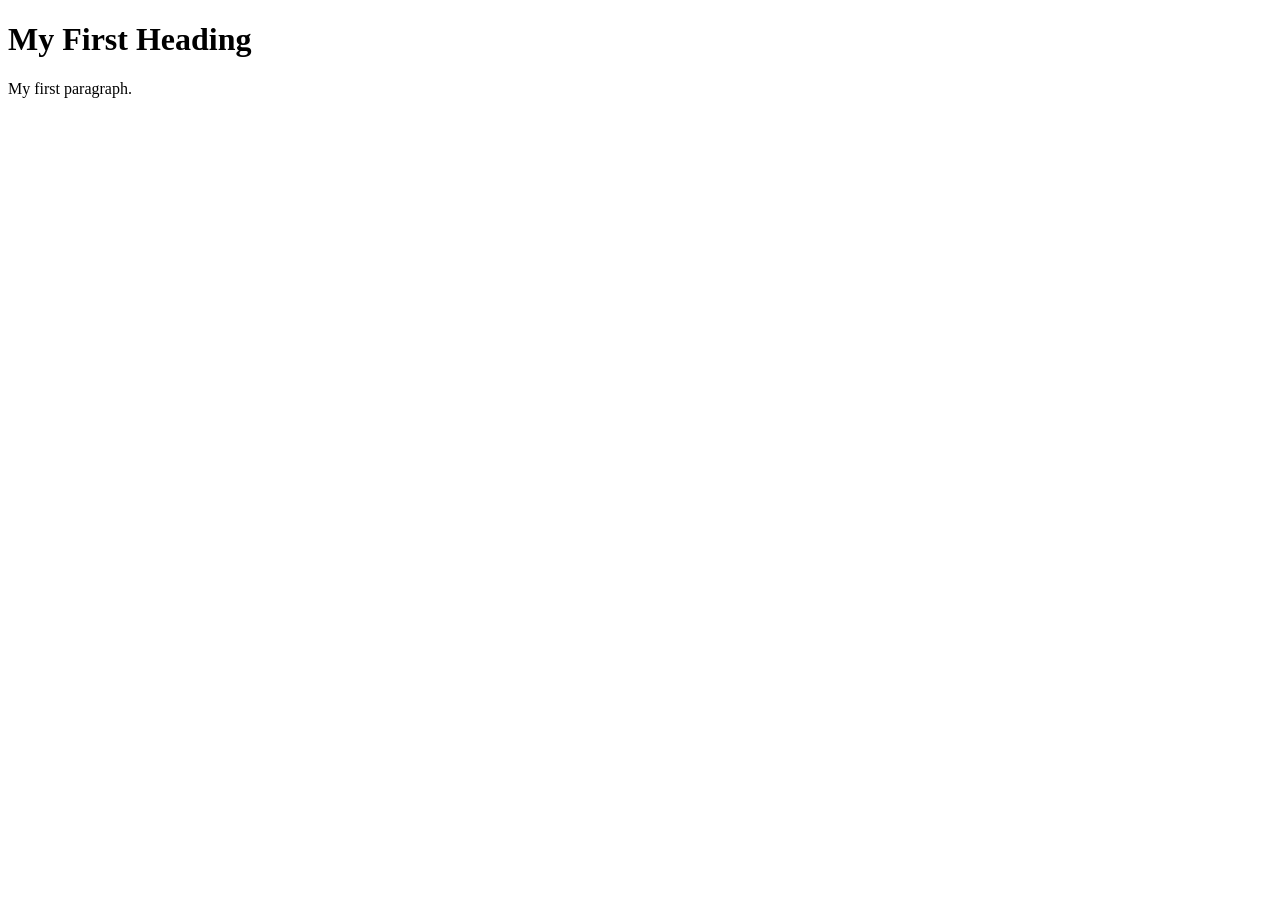
<file: Example1.html>
<!DOCTYPE html>
<html>

<!-- Richard Davies, Data Science -->

<!-- CODING LESSON NUMBER 1 -->
<!-- Commenting your code is vital, vital, vital -->

<!-- This is how you add comments to HTML -->

<!-- You can also include
multi - line comments
if you find that useful -->

<!-- To turn text into a comment, use the=is short-cut: CTRL & the "/" key (command + "/" on Mac)-->


<!-- HOW HTML WORKS - THE BASICS -->
<!-- HTML files have two fundamental parts. (1) The head, (2) The body -->

<!-- The head contains things that you do not see on the page -->

<head>
    <title>Page Title</title>
</head>

<!-- The body contains thigs you see -->
<!-- Most elements both open and close, with the content in the middle -->
<!-- Indenting is optional, but helps with readability -->
<body>
    <h1>My First Heading</h1>
    <p>My first paragraph.</p>
</body>
</html>
</file>
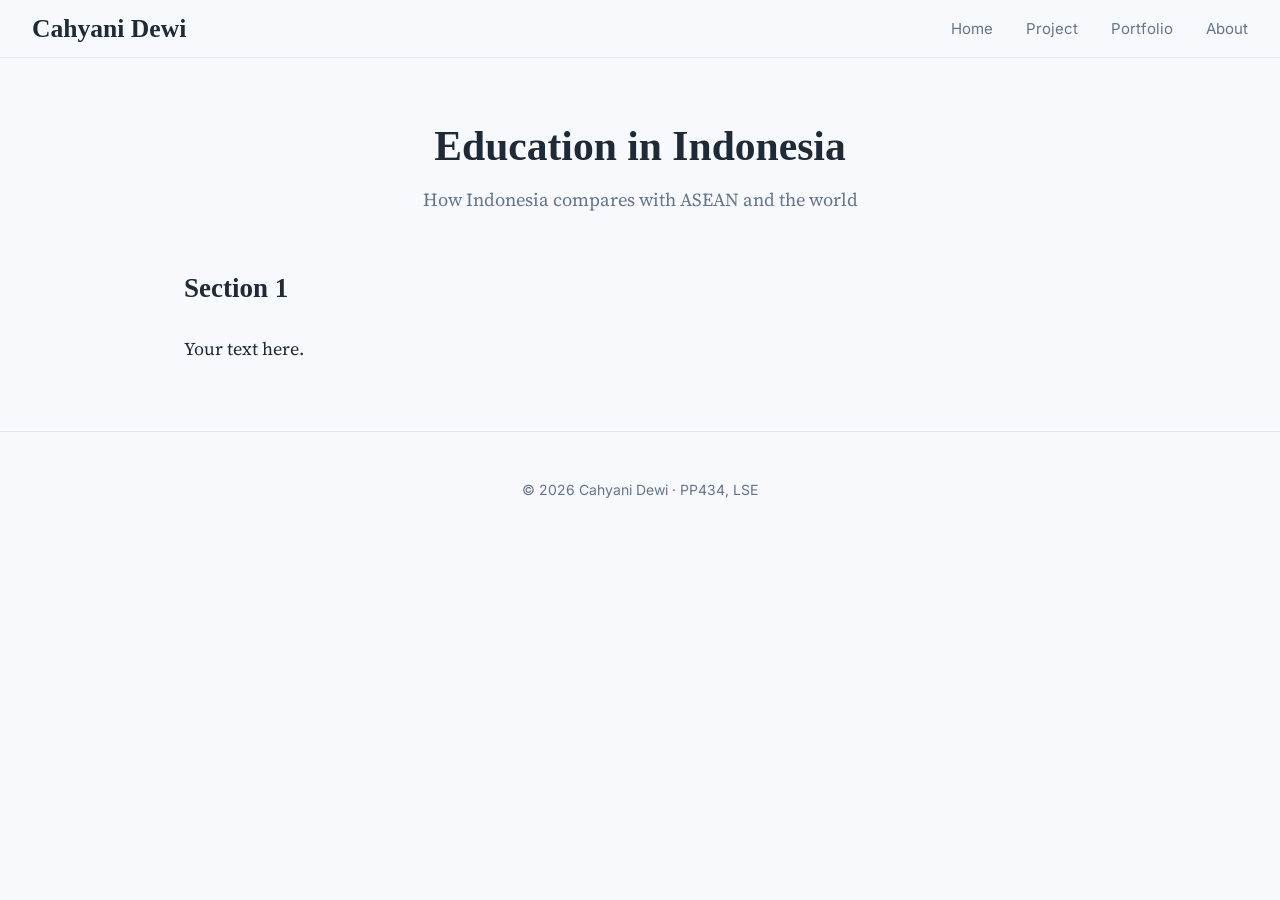
<file: project.html>
<!DOCTYPE html>
<html lang="en">
<head>
  <meta charset="utf-8">
  <meta name="viewport" content="width=device-width, initial-scale=1">
  <title>Project | Cahyani Dewi</title>
  <link href="https://fonts.googleapis.com/css2?family=Inter:wght@400;600;700&family=Source+Serif+4:wght@400;600&display=swap" rel="stylesheet">
  <link rel="stylesheet" href="assets/style.css">
  <!-- copy the same chart <script src="..."> lines you have in index.html -->
</head>
<body>
  <nav class="navbar">
    <a class="brand" href="index.html">Cahyani Dewi</a>
    <div class="links">
        <a href="index.html">Home</a>
        <a href="project.html">Project</a>
        <a href="portfolio.html">Portfolio</a>
        <a href="about.html">About</a>
    </div>
</nav>

  <main class="content">
    <div class="hero">
      <h1>Education in Indonesia</h1>
      <p>How Indonesia compares with ASEAN and the world</p>
    </div>

    <h2>Section 1</h2>
    <p>Your text here.</p>
    <figure id="chart1"></figure>
  </main>

  <footer>
    <p>© 2026 Cahyani Dewi · PP434, LSE</p>
  </footer>

  <!-- your vegaEmbed(...) calls for this page go here -->
</body>
</html>
</file>
<file: assets/style.css>
/* ===== Cahyani Dewi – site style ===== */
:root {
  --ink: #1f2a37;
  --muted: #64748b;
  --accent: #3a6ea5;          /* main blue for links, tabs, highlights */
  --bg: #f7f9fc;
  --card: #ffffff;
  --line: #e2e8f0;
  --banner-from: #a9cdee;     /* pastel blue, top-left of banner */
  --banner-to: #6f9fd3;       /* deeper pastel blue, bottom-right */
}

* { box-sizing: border-box; }
html { scroll-behavior: smooth; }

body {
  margin: 0;
  background: var(--bg);
  color: var(--ink);
  font-family: "Source Serif 4", Georgia, serif;
  font-size: 18px;
  line-height: 1.7;
}

h1, h2, h3, .brand, .banner h1 {
  font-family: "Cormorant Garamond", Georgia, serif;
  font-weight: 600;
}
.links, footer, .card p, .stat span, .task-tabs, .task-label {
  font-family: "Inter", system-ui, sans-serif;
}

a { color: var(--accent); }

/* ----- Navbar ----- */
.navbar {
  position: sticky; top: 0; z-index: 10;
  display: flex; justify-content: space-between; align-items: center;
  height: 58px; padding: 0 32px;
  background: rgba(255,255,255,.92);
  backdrop-filter: blur(6px);
  border-bottom: 1px solid var(--line);
}
.navbar { background: rgba(247,249,252,.95); }
.brand { font-size: 1.6rem; font-weight: 700; color: var(--ink); text-decoration: none; }
.links a { margin-left: 28px; padding-bottom: 4px; color: var(--muted); text-decoration: none; font-size: 15px; border-bottom: 2px solid transparent; }
.links a:hover, .links a.current { color: var(--accent); border-bottom-color: var(--accent); }

/* ----- Full-width coloured banner ----- */
.banner {
  background: linear-gradient(135deg, var(--banner-from) 0%, var(--banner-to) 100%);
  color: #fff;
  text-align: center;
  padding: 72px 24px 64px;
}
.banner h1 {
  font-size: clamp(2.6rem, 6vw, 4.2rem);
  line-height: 1.1;
  margin: 0 0 18px;
  text-shadow: 0 2px 12px rgba(30,60,100,.25);
}
.banner p {
  max-width: 720px; margin: 0 auto;
  font-size: 1.2rem; line-height: 1.8;
  text-shadow: 0 1px 6px rgba(30,60,100,.25);
}

/* ----- Main column ----- */
.content { max-width: 960px; margin: 0 auto; padding: 24px 24px 48px; }

/* ----- Title block ----- */
.hero { text-align: center; padding: 40px 0 28px; }
.hero h1 { font-size: 2.6rem; line-height: 1.2; margin: 0 0 .3em; }
.hero p { color: var(--muted); font-size: 1.15rem; max-width: 640px; margin: 0 auto; }

/* ----- Floating task tabs ----- */
.task-tabs {
  position: sticky; top: 58px; z-index: 9;
  display: flex; gap: 8px; overflow-x: auto;
  padding: 10px 4px; margin: 0 -4px 24px;
  background: rgba(247,249,252,.95);
  backdrop-filter: blur(6px);
  border-bottom: 1px solid var(--line);
  scrollbar-width: none;
}
.task-tabs::-webkit-scrollbar { display: none; }
.task-tabs a {
  flex: 0 0 auto; padding: 6px 14px; border-radius: 999px;
  font-size: 14px; color: var(--muted); text-decoration: none;
  border: 1px solid var(--line); background: var(--card); transition: .2s;
}
.task-tabs a:hover { color: var(--accent); border-color: var(--accent); }
.task-tabs a.active { background: var(--accent); color: #fff; border-color: var(--accent); }

/* ----- Task sections as cards ----- */
.task {
  scroll-margin-top: 130px;
  background: var(--card);
  border: 1px solid var(--line);
  border-radius: 16px;
  padding: 28px 32px;
  margin: 0 0 32px;
}
.task-label {
  display: inline-block; font-size: 12px; font-weight: 600;
  letter-spacing: .08em; text-transform: uppercase;
  color: var(--accent); margin-bottom: 4px;
}
.task h2 { margin: 0 0 .4em; font-size: 1.5rem; }
.task p { margin: 0 0 1em; }

/* Question / sub-headings inside a task (e.g. the policy-debate question) */
.task > h3 {
  font-size: 1.7rem;
  font-weight: 700;
  line-height: 1.25;
  color: var(--ink);
  margin: 8px 0 12px;
}
.task.placeholder { color: var(--muted); border-style: dashed; }

/* ----- Task heading + collapsible brief ----- */
.task-head { text-align: center; margin-bottom: 24px; }
.task-head .task-label { font-size: 13px; letter-spacing: .14em; margin-bottom: 6px; }
.task-head h2 { font-size: 2.4rem; margin: 0 0 18px; }

.brief summary {
  display: inline-block; cursor: pointer; list-style: none;
  padding: 8px 22px; border: 1px solid #9fb6cf; border-radius: 6px;
  color: var(--accent); background: var(--card);
  font-size: 16px; transition: .2s; user-select: none;
}
.brief summary::-webkit-details-marker { display: none; }
.brief summary::after { content: " \25BC"; font-size: 13px; display: inline-block; transition: transform .2s; }
.brief[open] summary::after { transform: rotate(180deg); }
.brief summary:hover { background: #eef4fb; border-color: var(--accent); }

.brief-body {
  margin: 18px 0 0; padding: 18px 28px;
  background: #eef4fb;                 /* pale pastel blue */
  border-left: 4px solid var(--banner-to);
  border-radius: 6px;
  text-align: center; color: #3f4b5b;
}
.brief-body p { margin: 0; }
.brief-body p + p { margin-top: .6em; }

/* ----- Charts ----- */
figure { margin: 16px 0 0; max-width: 100%; overflow-x: auto; }
.chart-grid { display: flex; gap: 24px; flex-wrap: wrap; }
.chart-grid figure { flex: 1 1 380px; min-width: 0; }

/* ----- Cards & stats (for other pages) ----- */
.cards { display: grid; grid-template-columns: repeat(auto-fit, minmax(220px, 1fr)); gap: 20px; margin: 32px 0; }
.card { background: var(--card); border: 1px solid var(--line); border-radius: 14px; padding: 22px; text-decoration: none; color: var(--ink); transition: .2s; }
.card:hover { transform: translateY(-3px); box-shadow: 0 10px 24px rgba(0,0,0,.08); }
.card h3 { margin: 0 0 6px; }
.card p { margin: 0; color: var(--muted); font-size: 15px; }
.stats { display: flex; gap: 20px; flex-wrap: wrap; margin: 32px 0; }
.stat { flex: 1; min-width: 160px; text-align: center; background: var(--card); border: 1px solid var(--line); border-radius: 14px; padding: 20px; }
.stat b { display: block; font-size: 2.2rem; color: var(--accent); }
.stat span { color: var(--muted); font-size: 14px; }

/* ----- Footer ----- */
footer {
  text-align: center; color: var(--muted); font-size: 14px;
  padding: 32px; border-top: 1px solid var(--line);
}

/* ----- Phones ----- */
@media (max-width: 640px) {
  .navbar { padding: 0 16px; }
  .links a { margin-left: 14px; font-size: 14px; }
  .hero h1 { font-size: 2rem; }
  .task { padding: 20px; }
}

/* ----- Side-by-side charts shrink to fit ----- */
.chart-grid figure .vega-embed { width: 100%; }
.chart-grid figure svg, .chart-grid figure canvas { max-width: 100%; height: auto; }

/* ----- Centre the task buttons ----- */
.task-tabs a:first-child { margin-left: auto; }
.task-tabs a:last-child  { margin-right: auto; }

/* ----- Stacked charts with their own explanation ----- */
.chart-block { margin-top: 36px; }
.chart-block + .chart-block { padding-top: 32px; border-top: 1px solid var(--line); }
.chart-block h3 { font-size: 1.5rem; margin: 0 0 8px; }
.chart-block p { margin: 0 0 12px; }

/* ----- Side-by-side charts, each with its own explanation ----- */
.chart-grid .chart-block { flex: 1 1 380px; min-width: 0; margin-top: 0; padding-top: 0; border-top: none; }

/* Keep the chart from stretching on wide screens */
#Location2 {
  max-width: 760px;
  margin: 0 auto;   /* centres the chart */
}

/* ----- Task 4: original image + FT-style chart frame ----- */
.original-chart { display: block; max-width: 560px; width: 100%; margin: 0 auto; border: 1px solid var(--line); }
.ft-chart {
  background: #FFF1E5;
  padding: 18px 20px 14px;
  max-width: 640px;
  margin: 16px auto 0;
  font-family: "Work Sans", Helvetica, Arial, sans-serif;
  color: #33302E;
}
.ft-chart .ft-bar { width: 56px; height: 6px; background: #000; margin: 0 0 4px 15px; }
.ft-chart .ft-source { font-size: 13px; color: #66605C; margin: 6px 0 0 15px; }

/* ----- Task 5: functional description of the API ----- */
.api-desc .lead { color: var(--muted); margin: 0 0 6px; }
.api-links { display: flex; gap: 18px; margin: 0 0 18px; font-family: "Inter", system-ui, sans-serif; font-size: 14px; }
.api-links a { text-decoration: none; border-bottom: 1px solid #9fb6cf; padding-bottom: 1px; }
.api-links a:hover { border-color: var(--accent); }

.api-dl { display: grid; grid-template-columns: 170px minmax(0, 1fr); column-gap: 24px; margin: 0; }
.api-dl > dt { font-family: "Inter", system-ui, sans-serif; font-size: 15px; font-weight: 600; padding: 16px 0; border-top: 1px solid var(--line); }
.api-dl > dd { margin: 0; padding: 14px 0; border-top: 1px solid var(--line); min-width: 0; }

.api-desc code { font-family: ui-monospace, Menlo, Consolas, monospace; font-size: .8em; white-space: nowrap; }
.api-desc .mono { font-family: ui-monospace, Menlo, Consolas, monospace; font-size: .85em; }
.api-desc .sub { display: block; font-size: .92em; color: var(--muted); margin-top: 2px; }

.api-desc table { border-collapse: collapse; width: 100%; font-size: .9em; margin-top: 4px; }
.api-desc td { padding: 7px 12px 7px 0; border-bottom: 1px solid #f1f4f8; vertical-align: top; }
.api-desc tr:last-child td { border-bottom: none; }
.api-desc td:first-child { width: 42%; }
.api-desc .tag { font-family: "Inter", system-ui, sans-serif; font-size: 11px; padding: 1px 8px; border-radius: 999px; background: #eef4fb; color: var(--accent); margin-left: 6px; }

.api-desc pre.json {
  font-family: ui-monospace, Menlo, Consolas, monospace; font-size: 13px; line-height: 1.55;
  background: var(--bg); border: 1px solid var(--line); border-radius: 8px;
  padding: 14px 16px; margin: 12px 0 0; overflow-x: auto; color: #3f4b5b;
}
.api-desc details { margin-top: 10px; }
.api-desc summary { cursor: pointer; font-family: "Inter", system-ui, sans-serif; font-size: 14px; color: var(--accent); }

.api-desc .urlbox {
  font-family: ui-monospace, Menlo, Consolas, monospace; font-size: 13px;
  background: var(--bg); border: 1px solid var(--line); border-radius: 8px;
  padding: 10px 12px; overflow-x: auto; white-space: nowrap;
}
.api-desc .seg { padding: 1px 3px; border-radius: 4px; }
.api-desc .s0 { background: #e9edf2; color: #3f4b5b; }
.api-desc .s1 { background: #e3eefa; color: #0c447c; }
.api-desc .s2 { background: #e6f4ee; color: #085041; }
.api-desc .s3 { background: #fbeee6; color: #712b13; }
.api-desc .url-key { display: flex; flex-wrap: wrap; gap: 14px; margin-top: 6px; font-family: "Inter", system-ui, sans-serif; font-size: 12px; color: var(--muted); }
.api-desc .url-key span { display: flex; align-items: center; gap: 5px; }
.api-desc .url-key i { width: 10px; height: 10px; border-radius: 2px; display: inline-block; }

.api-desc .api-note { font-size: .9em; color: var(--muted); margin: 16px 0 0; padding-top: 12px; border-top: 1px solid var(--line); }

@media (max-width: 640px) {
  .api-dl { grid-template-columns: 1fr; }
  .api-dl > dt { padding-bottom: 0; }
  .api-dl > dd { border-top: none; }
}

/* ----- Vega-Lite filters (radio buttons) and tooltips, all charts ----- */
.vega-bindings {
  display: flex; flex-wrap: wrap; align-items: center; gap: 8px 28px;
  margin: 14px 0 0; padding: 10px 14px;
  background: var(--bg); border: 1px solid var(--line); border-radius: 10px;
  font-family: "Inter", system-ui, sans-serif; font-size: 14px; color: var(--ink);
}
.vega-bindings:empty { display: none; }   /* charts without filters still get an empty bindings div: hide it */
.vega-bind { display: flex; flex-wrap: wrap; align-items: center; gap: 4px 12px; }
.vega-bind-name { font-weight: 600; color: var(--ink); margin-right: 4px; }
.vega-bind-radio label { margin: 0 10px 0 4px; cursor: pointer; color: var(--muted); }
.vega-bind-radio label:hover { color: var(--ink); }
.vega-bindings input[type=radio] { accent-color: var(--accent); margin: 0; cursor: pointer; }
.vega-bind-radio { display: inline-flex; flex-wrap: wrap; align-items: center; gap: 4px 6px; }
.vega-bindings input[type=radio]:checked + label { color: var(--ink); font-weight: 500; }   /* vega-embed puts each option label right after its radio */

#vg-tooltip-element {
  font-family: "Inter", system-ui, sans-serif; font-size: 13px;
  border: 1px solid var(--line); border-radius: 8px;
  box-shadow: 0 6px 18px rgba(31,42,55,.10);
}
#vg-tooltip-element td.key { color: var(--muted); }

/* ----- Scraper task: cancer incidence vs mortality chart ----- */
.cancer-chart {
  max-width: 720px; margin: 16px auto 0;
  padding: 18px 20px 16px;
  background: var(--card); border: 1px solid var(--line); border-radius: 12px;
}
.cancer-chart .vega-embed { width: 100%; }
.cancer-chart svg, .cancer-chart canvas { max-width: 100%; height: auto; }
.cancer-chart .vega-bindings input[type=radio] { accent-color: #e2622b; }   /* match the ASEAN orange in the chart */
.chart-note {
  max-width: 720px; margin: 10px auto 0;
  font-family: "Inter", system-ui, sans-serif; font-size: 14px; color: var(--muted);
}

@media (max-width: 640px) {
  .cancer-chart { padding: 12px; }
  .vega-bindings { gap: 6px 16px; font-size: 13px; }
}
</file>
